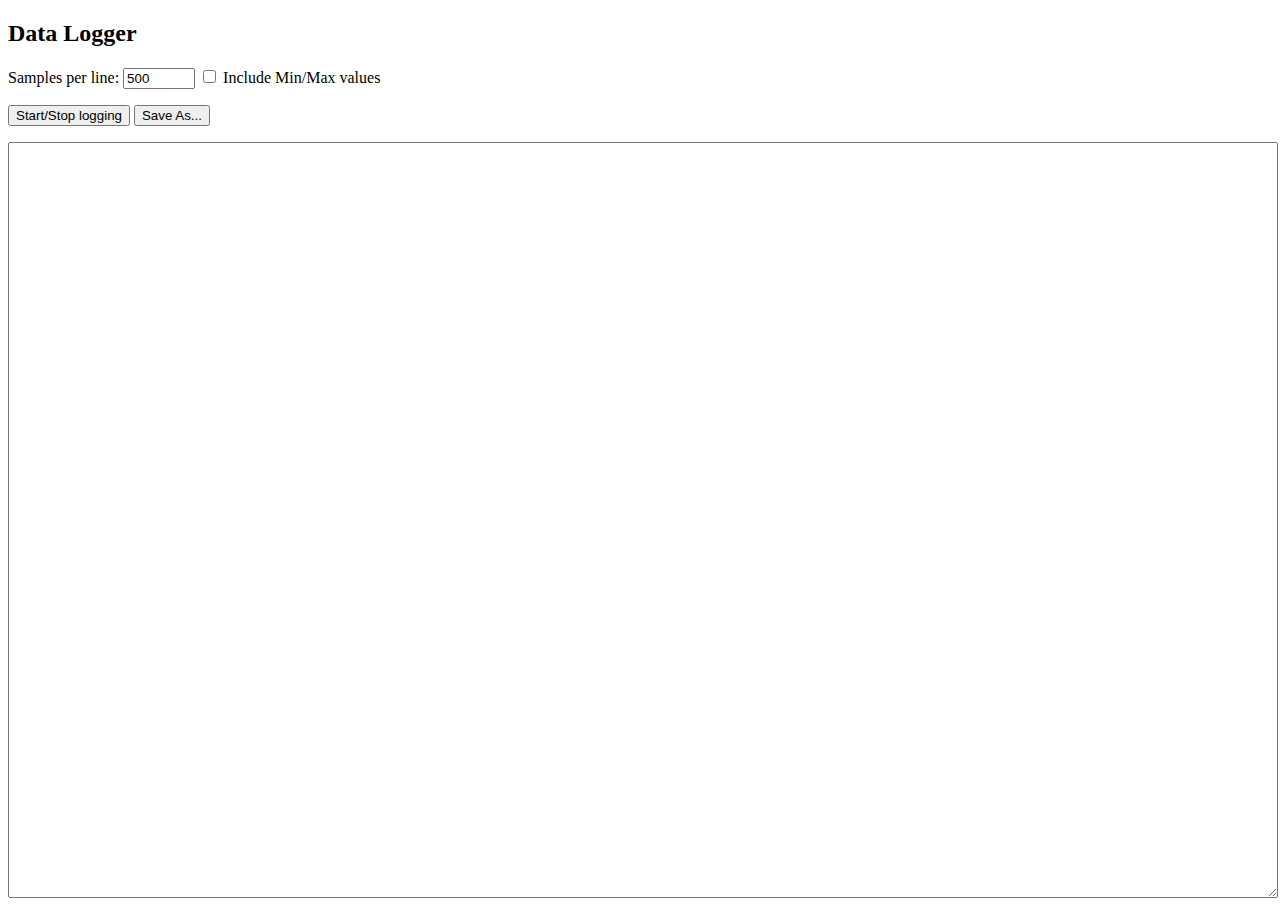
<file: log.html>
<!DOCTYPE html>
<html xmlns="http://www.w3.org/1999/xhtml" class="no-js" lang="en">
<head>
<!--
 * This file is part of the esp8266 web interface
 *
 * Copyright (C) 2019 Johannes Huebner <dev@johanneshuebner.com>
 *
 * This program is free software: you can redistribute it and/or modify
 * it under the terms of the GNU General Public License as published by
 * the Free Software Foundation, either version 3 of the License, or
 * (at your option) any later version.
 *
 * This program is distributed in the hope that it will be useful,
 * but WITHOUT ANY WARRANTY; without even the implied warranty of
 * MERCHANTABILITY or FITNESS FOR A PARTICULAR PURPOSE.  See the
 * GNU General Public License for more details.
 *
 * You should have received a copy of the GNU General Public License
 * along with this program.  If not, see <http://www.gnu.org/licenses/>.
 *
-->
<meta http-equiv="Content-Type" content="text/html; charset=utf-8" />
<meta http-equiv="X-UA-Compatible" content="IE=edge" >
<title>Open Inverter Management Console - Datalogger</title>
<script src="inverter.js" type="text/javascript"></script>
<script src="log.js" type="text/javascript"></script>
</head>
<body onload="onLoad()">
<h2>Data Logger</h2>
<p>
<label for="samples">Samples per line: </label>
<input id="samples" type="number" step="1" min="1" max="2000" value="500">
<input type="checkbox" id="minmax">
<label for="minmax">Include Min/Max values</label>
<p>
<button onclick="start()" id="startstop">Start/Stop logging</button>
<button onclick="save()">Save As...</button>
<p>
<textarea id="textArea" rows="50" style="display:block; width: 100%;">
</textarea>
</html>
</file>
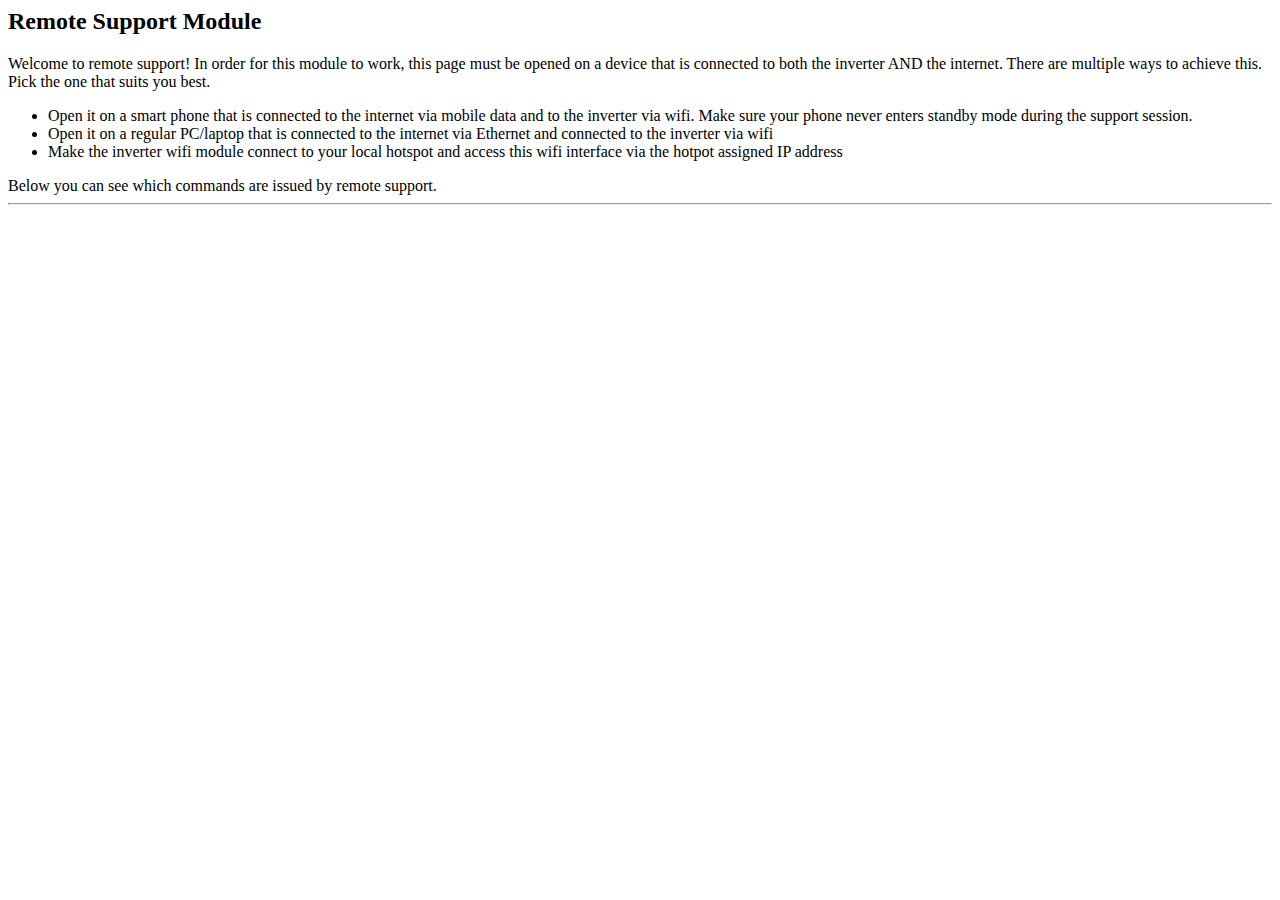
<file: remote.html>
<html>
<head>
<title>openinverter.org remote support module</title>
<script src="https://openinverter.org/support/ssdemo.js" type="text/javascript"></script>
<script src="inverter.js" type="text/javascript"></script>
</head>
<body onload="listen()">
<h2>Remote Support Module</h2>
Welcome to remote support! In order for this module to work, this page must be opened on
a device that is connected to both the inverter AND the internet. There are multiple ways
to achieve this. Pick the one that suits you best.
<ul>
<li>Open it on a smart phone that is connected to the internet via mobile data and to the inverter via wifi. Make sure your phone never enters standby mode during the support session.
<li>Open it on a regular PC/laptop that is connected to the internet via Ethernet and connected to the inverter via wifi
<li>Make the inverter wifi module connect to your local hotspot and access this wifi interface via the hotpot assigned IP address
</ul>
Below you can see which commands are issued by remote support.
<hr>
<div id="events"></div>
</body>
</html>
</file>
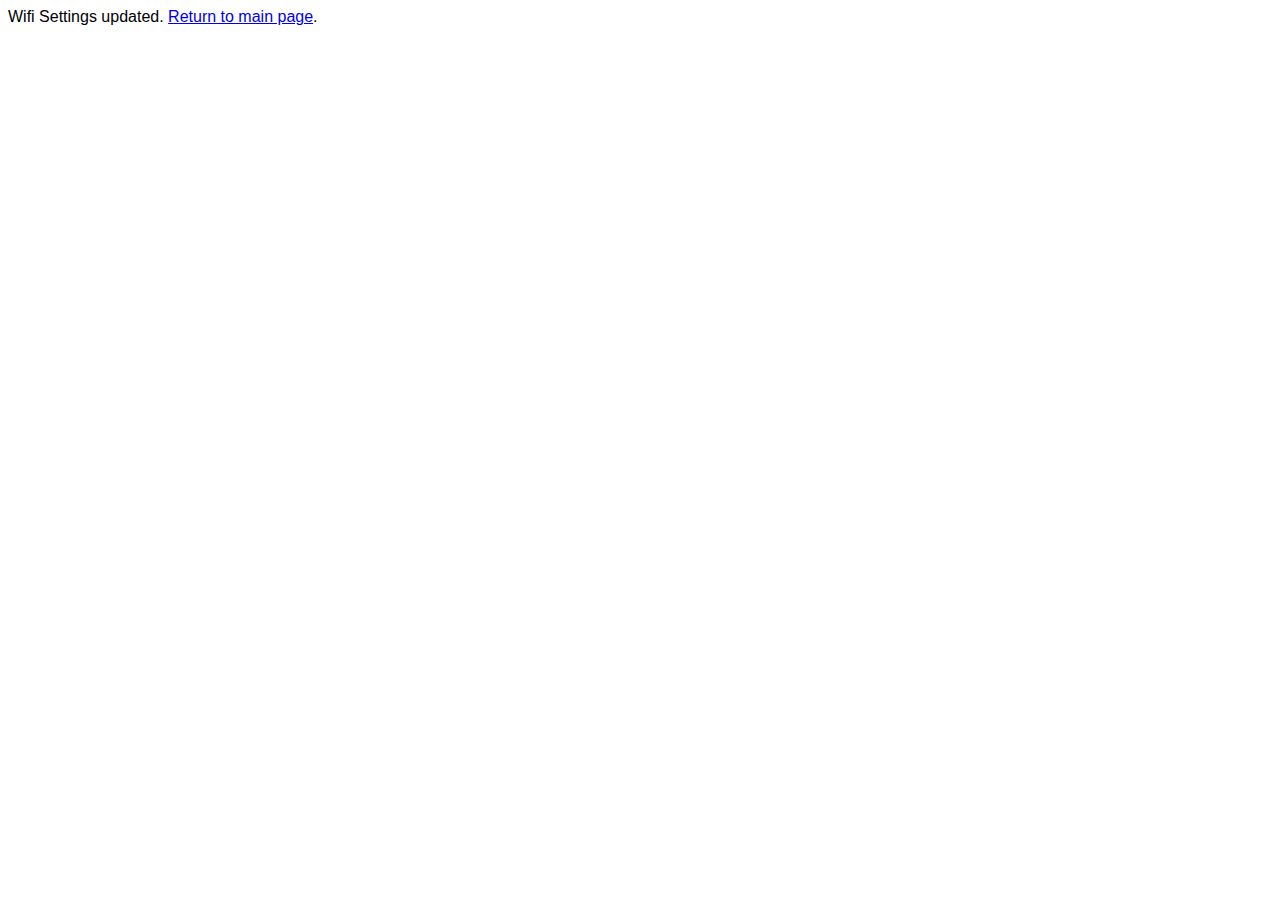
<file: wifi-updated.html>
<!doctype html>
<html>
<head>
<!--
 * This file is part of the esp8266 web interface
 *
 * Copyright (C) 2018 Johannes Huebner <dev@johanneshuebner.com>
 *
 * This program is free software: you can redistribute it and/or modify
 * it under the terms of the GNU General Public License as published by
 * the Free Software Foundation, either version 3 of the License, or
 * (at your option) any later version.
 *
 * This program is distributed in the hope that it will be useful,
 * but WITHOUT ANY WARRANTY; without even the implied warranty of
 * MERCHANTABILITY or FITNESS FOR A PARTICULAR PURPOSE.  See the
 * GNU General Public License for more details.
 *
 * You should have received a copy of the GNU General Public License
 * along with this program.  If not, see <http://www.gnu.org/licenses/>.
 *
-->
<meta http-equiv="Content-Type" content="text/html; charset=utf-8" />
<meta http-equiv="refresh" content="10;url=http://192.168.4.1/" />
<title>Modify Wifi settings</title>
<link href="style.css" rel="stylesheet" type="text/css" />
</head>
<body>
Wifi Settings updated. <a href="/">Return to main page</a>.
</body>
</html>
</file>
<file: style.css>
/*
 * This file is part of the esp8266 web interface
 *
 * Copyright (C) 2018 Johannes Huebner <dev@johanneshuebner.com>
 *
 * This program is free software: you can redistribute it and/or modify
 * it under the terms of the GNU General Public License as published by
 * the Free Software Foundation, either version 3 of the License, or
 * (at your option) any later version.
 *
 * This program is distributed in the hope that it will be useful,
 * but WITHOUT ANY WARRANTY; without even the implied warranty of
 * MERCHANTABILITY or FITNESS FOR A PARTICULAR PURPOSE.  See the
 * GNU General Public License for more details.
 *
 * You should have received a copy of the GNU General Public License
 * along with this program.  If not, see <http://www.gnu.org/licenses/>.
 *
 */

.graph {
    width: 500px; /* width and height are arbitrary, just make sure the #bar styles are changed accordingly */
    height: 30px;
    border: 1px solid #888; 
    background: rgb(168,168,168);
    background: -moz-linear-gradient(top, rgba(168,168,168,1) 0%, rgba(204,204,204,1) 23%);
    background: -webkit-gradient(linear, left top, left bottom, color-stop(0%,rgba(168,168,168,1)), color-stop(23%,rgba(204,204,204,1)));
    background: -webkit-linear-gradient(top, rgba(168,168,168,1) 0%,rgba(204,204,204,1) 23%);
    background: -o-linear-gradient(top, rgba(168,168,168,1) 0%,rgba(204,204,204,1) 23%);
    background: -ms-linear-gradient(top, rgba(168,168,168,1) 0%,rgba(204,204,204,1) 23%);
    filter: progid:DXImageTransform.Microsoft.gradient( startColorstr='#a8a8a8', endColorstr='#cccccc',GradientType=0 );
    background: linear-gradient(top, rgba(168,168,168,1) 0%,rgba(204,204,204,1) 23%);
    position: relative;
}
.bar {
    height: 29px; /* Not 30px because the 1px top-border brings it up to 30px to match #graph */
    background: rgb(255,197,120); 
    background: -moz-linear-gradient(top, rgba(255,197,120,1) 0%, rgba(244,128,38,1) 100%); 
    background: -webkit-gradient(linear, left top, left bottom, color-stop(0%,rgba(255,197,120,1)), color-stop(100%,rgba(244,128,38,1))); 
    background: -webkit-linear-gradient(top, rgba(255,197,120,1) 0%,rgba(244,128,38,1) 100%); 
    background: -o-linear-gradient(top, rgba(255,197,120,1) 0%,rgba(244,128,38,1) 100%); 
    background: -ms-linear-gradient(top, rgba(255,197,120,1) 0%,rgba(244,128,38,1) 100%); 
    background: linear-gradient(top, rgba(255,197,120,1) 0%,rgba(244,128,38,1) 100%); 
    border-top: 1px solid #fceabb;
}
.bar p { position: absolute; text-align: center; width: 100%; margin: 0; line-height: 30px; }
.error {
    /* These styles are arbitrary */
    background-color: #fceabb;
    padding: 1em;
    font-weight: bold;
    color: red;
    border: 1px solid red;
}
div.navbar { 
	position: fixed;
	background: #aaaaaa;
	top: 0;
	padding-top: 0.7em;
	padding-bottom: 1em;
	padding-right: 1em;
	z-index: 100;
	white-space: nowrap;
}
a.navbar { padding: 1em; border-left: 1px solid #ddd; vertical-align: center }
h2 { padding-top: 2em; }
input[type=number]{
    width: 6em;
} 

body { 
	font-family: sans-serif;
	font-size: 12pt; 
	-webkit-text-size-adjust: none;
	-moz-text-size-adjust: none;
	-ms-text-size-adjust: none;
}

/*label { display: inline-block; width: 12em; }*/

button, input[type=file], input[type=button] { 
	font-size: 100%;
	padding: 5px 24px;
	border-radius: 8px;
	background-color: #e7e7e7;
	color: black;
	-webkit-transition-duration: 0.4s; /* Safari */
    transition-duration: 0.4s;
}

button:hover,input[type=file]:hover,input[type=button]:hover {
    background-color: #efefef;
}

table {
    border-collapse: collapse;
}

th, td {
    padding: 8px;
    text-align: left;
    border-bottom: 1px solid #ddd;
}

th { background-color:#e5e5e5; }

tr:hover {background-color:#f5f5f5;}

.chartWrapper {
    position: relative;
    
}

.chartWrapper > canvas {
    position: absolute;
    left: 0;
    top: 0;
    pointer-events:none;
}
.chartAreaWrapper {
  overflow-x: scroll;
    position: relative;
    width: 100%;
}

.chartArea {
  
    position: relative;
    height: 640px;
}
</file>
